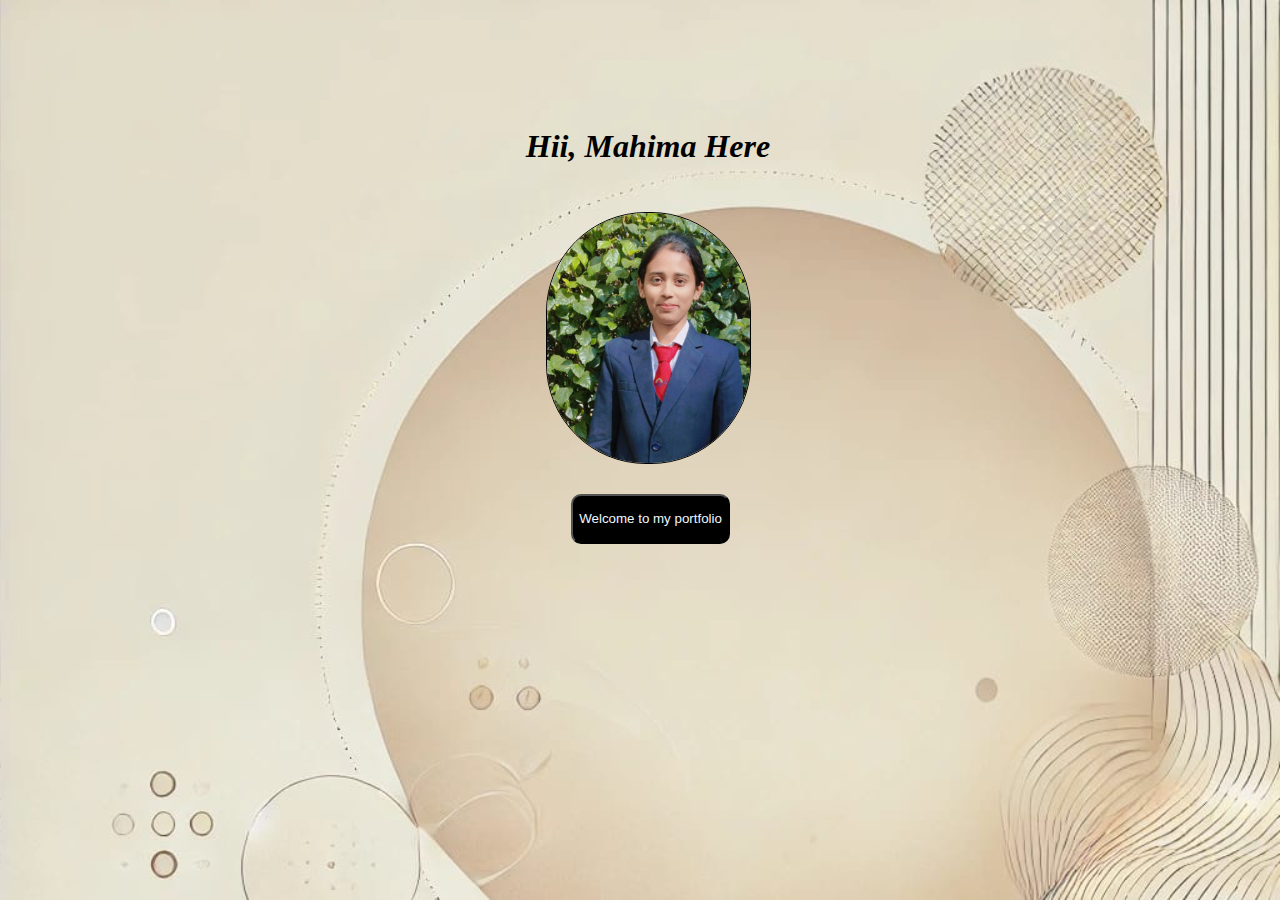
<file: index.html>
<!DOCTYPE html>
<html lang="en">
<head>
    <meta charset="UTF-8">
    <meta name="viewport" content="width=device-width, initial-scale=1.0">
    <title>Starting From Here</title>
    <link rel="stylesheet" href="welcome.css">
</head>
<body>
    <div class="fisrtPage">
    <h1><em> Hii, Mahima Here</em></h1>
    <img src="WhatsApp Image 2024-09-07 at 5.30.47 PM.jpeg" alt="Admin_img">
    <Button><a href="enter.html">Welcome to my portfolio</a></Button>
</div>
</body>
</html>
</file>
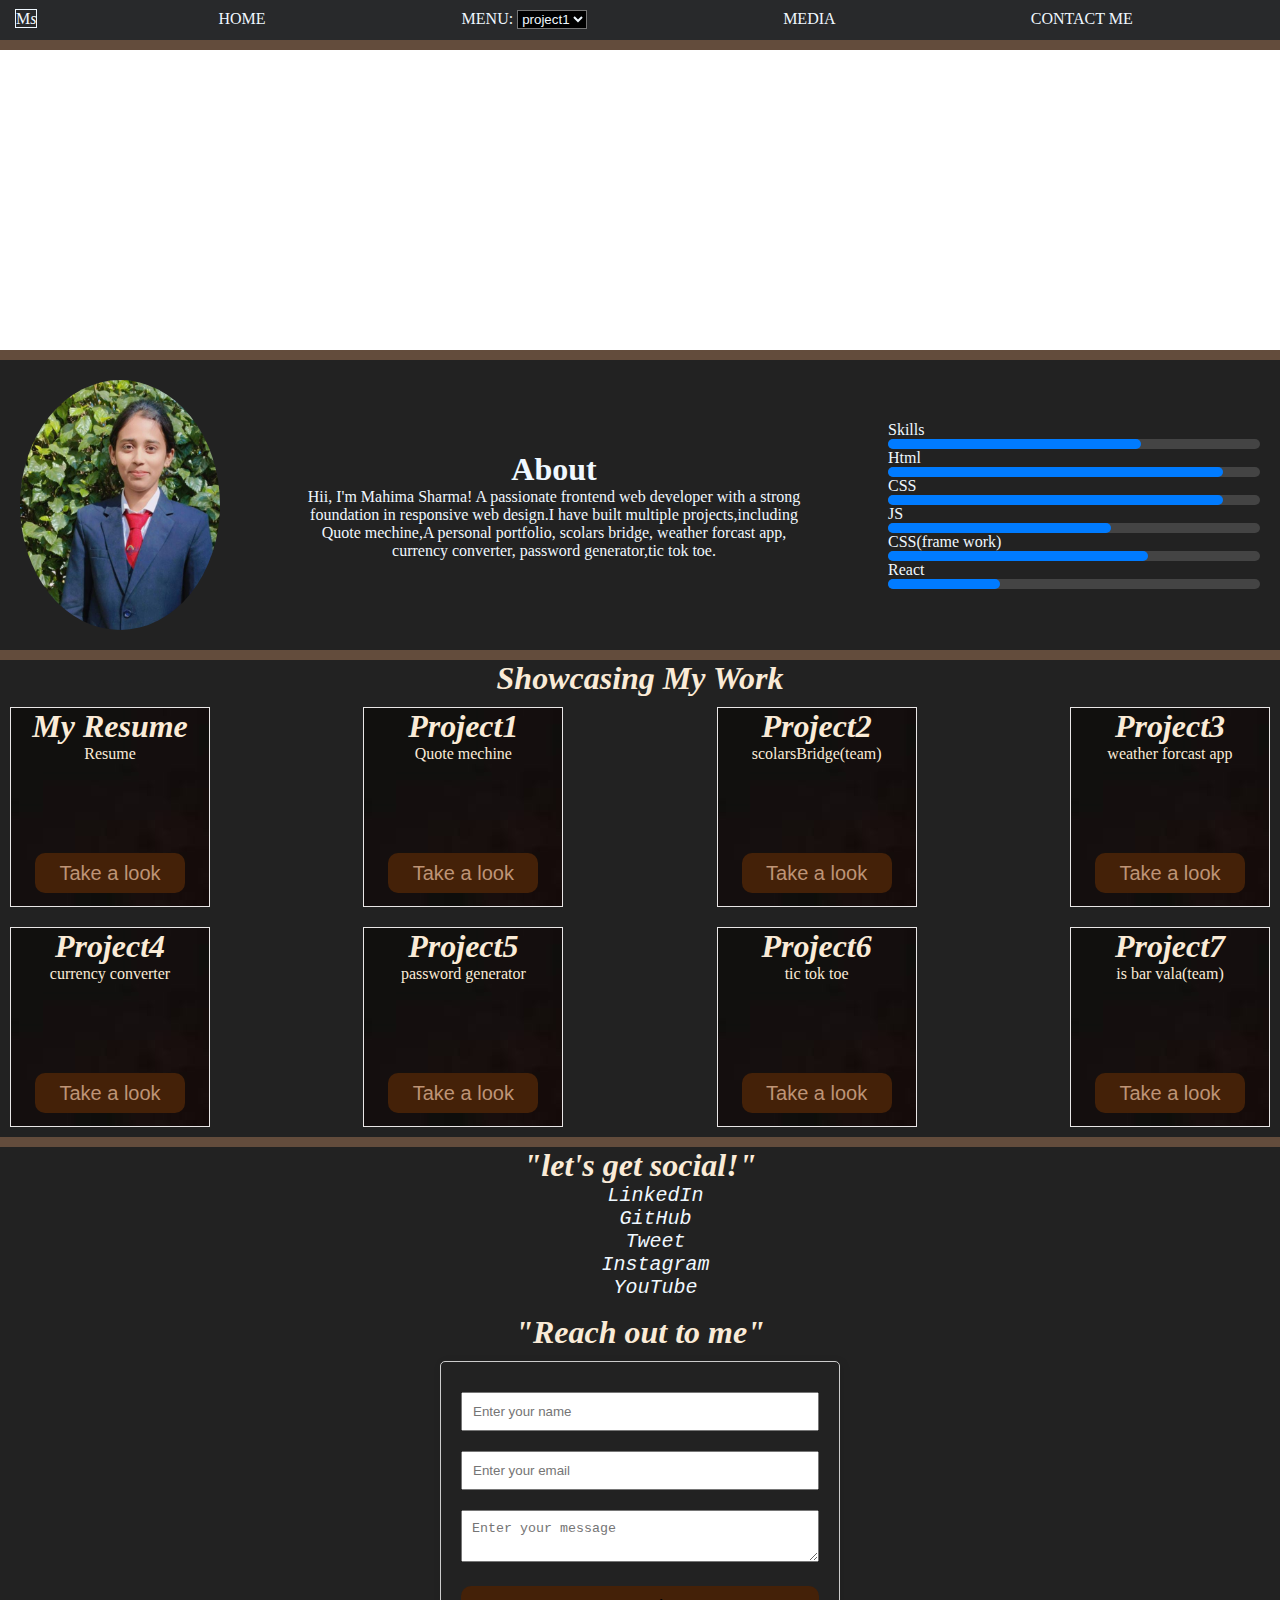
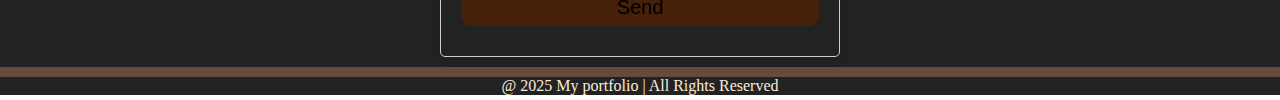
<file: enter.html>
<!DOCTYPE html>
<html lang="en">
<head>
    <meta charset="UTF-8">
    <meta name="viewport" content="width=device-width, initial-scale=1.0">
    <title>Document</title>
    <link rel="stylesheet" href="enter.css">

</head>
<body>
   <navbar>
    <logo>M<i>s</i></logo>
    <a class="navbar-link" href="hii_user.html">HOME</a>
      <label for="projects">MENU:</label>
        <select name="projects" id="projects">
            <option value="project1">
              project1
            </option>
            <option value="project2">
              project2
            </option>
            <option value="project3">
              project3
            </option>
            <option value="project4">
              project4
            </option>
            <option value="project5">
              project5
            </option>
            <option value="project6">
              project6
            </option>
            <option value="project7">
              project7         
             </option>
        </select>
    
      <a class="navbar-link" href="#footer">MEDIA</a>
      <a class="navbar-link" href="#footer">CONTACT ME</a>
  </navbar>
 <div class="white"></div>
<div class="slideShow"></div>
<div class="white1"></div>
 <div class="about">
  <img src="WhatsApp Image 2024-09-07 at 5.30.47 PM.jpeg" alt="image">
  <div class="about-text">
    <h1>About</h1>
    <p>Hii, I'm Mahima Sharma! A passionate frontend web developer with a strong foundation in responsive web design.I have built 
      multiple projects,including Quote mechine,A personal portfolio, scolars bridge, weather forcast app, currency converter,
      password generator,tic tok toe.
    </p>
  </div>
  <div class="skills">
    <p>Skills</p>
    <div class="skill-bar"><div class="progress" style="width: 68%;"></div></div>
    <p>Html</p>
    <div class="skill-bar"><div class="progress1" style="width: 90%;"></div></div>
    <p>CSS</p>
    <div class="skill-bar"><div class="progress2" style="width: 90%;"></div></div>
    <p>JS</p>
    <div class="skill-bar"><div class="progress3" style="width: 60%;"></div></div>
    <p>CSS(frame work)</p>
    <div class="skill-bar"><div class="progress4" style="width: 70%;"></div></div>
    <p>React</p>
    <div class="skill-bar"><div class="progress5" style="width: 30%;"></div></div>
  </div>
 </div>
 <div class="white1"></div>

 <div class="main-container" id="main-container">
  <h1><i>Showcasing My Work</i></h1>
 <div class="projects">
  <div class="box1">
    <h1><i>My Resume</i></h1>
    <p>Resume</p>
    <button><a href="WhatsApp Image 2025-02-28 at 11.41.34 AM.jpeg" class="project-link">Take a look</a> </button>
  </div>
  <div class="box1">
    <h1><i>Project1</i></h1>
    <p>Quote mechine</p> 
    <button><a href="" class="project-link">Take a look</a>
    </button>
  </div>
  <div class="box1">
    <h1><i>Project2</i></h1>
    <p>scolarsBridge(team)</p> 
    <button><a href="https://scholarsbridge.vercel.app/" class="project-link">Take a look</a> </button>
  </div>
  <div class="box1">
    <h1><i>Project3</i></h1>
    <p>weather forcast app</p>
    <button><a href="https://mhima-sharma.github.io/Weather-App/" class="project-link">Take a look</a> </button>
  </div>
</div>
<div class="projects">
  <div class="box1">
    <h1><i>Project4</i></h1>
    <p>currency converter</p>
    <button><a href="" class="project-link">Take a look</a> </button>
  </div>
  <div class="box1">
    <h1><i>Project5</i></h1>
    <p>password generator</p>
    <button><a href="" class="project-link">Take a look</a> </button>
  </div>
  <div class="box1">
    <h1><i>Project6</i></h1>
    <p>tic tok toe</p>
    <button><a href="https://mhima-sharma.github.io/-tick-tack-/" class="project-link">Take a look</a> </button>
  </div>
  <div class="box1">
    <h1><i>Project7</i></h1>
    <p>is bar vala(team)</p>
    <button><a href="" class="project-link">Take a look</a> </button>
  </div>
 </div>
</div>
 
<div class="white1"></div>
<footer id="footer">
  <div class="media">
    <h1><i>"let's get social!"</i></h1>
    <pre>
    <a href="https://www.linkedin.com/in/mahima-sharma-68360a237" class="social"><i>LinkedIn</i></a>
    <a href="https://github.com/mhima-sharma" class="social"><i>GitHub</i></a>
    <a href="https://x.com/MahimaShar5896?t=KERqedufGaPyObJtRk20BA&s=09" class="social"><i>Tweet</i></a>
    <a href="https://www.instagram.com/_mhima_sharma/profilecard/?igsh=ZGVtNzBsczJoa3Aw" class="social"><i>Instagram</i></a>
    <a href="https://youtube.com/@mahimasharma2852?si=jJ03MArN8MEOjNL5" class="social"><i>YouTube</i></a>
  </pre>
  </div>
  <div class="contact-me">
    <h1><i>"Reach out to me"</i></h1>
    <form action="https://formsubmit.co/mahimasharma052002@gmail.com" method="POST">
      <input type="text" name="name" placeholder="Enter your name" required>
      <input type="email" name="email" placeholder="Enter your email" required>
      <textarea name="message" placeholder="Enter your message" required></textarea>
      <!-- extra hidden files  -->

      <input type="hidden" name="_captcha" value="false">
      <input type="hidden" name="_next" value="https://yourwebsite.com/thank-you.html">
      <input type="hidden" name="_subject" value="New Contact Form Submission">
      <button type="submit" class="sendbtn">Send</button>

  </form>
  </div>
  <div class="white1" style="margin-top: 20px;"></div>
  <p>@ 2025 My portfolio | All Rights Reserved</p>
</footer>


</body>
</html>
</file>
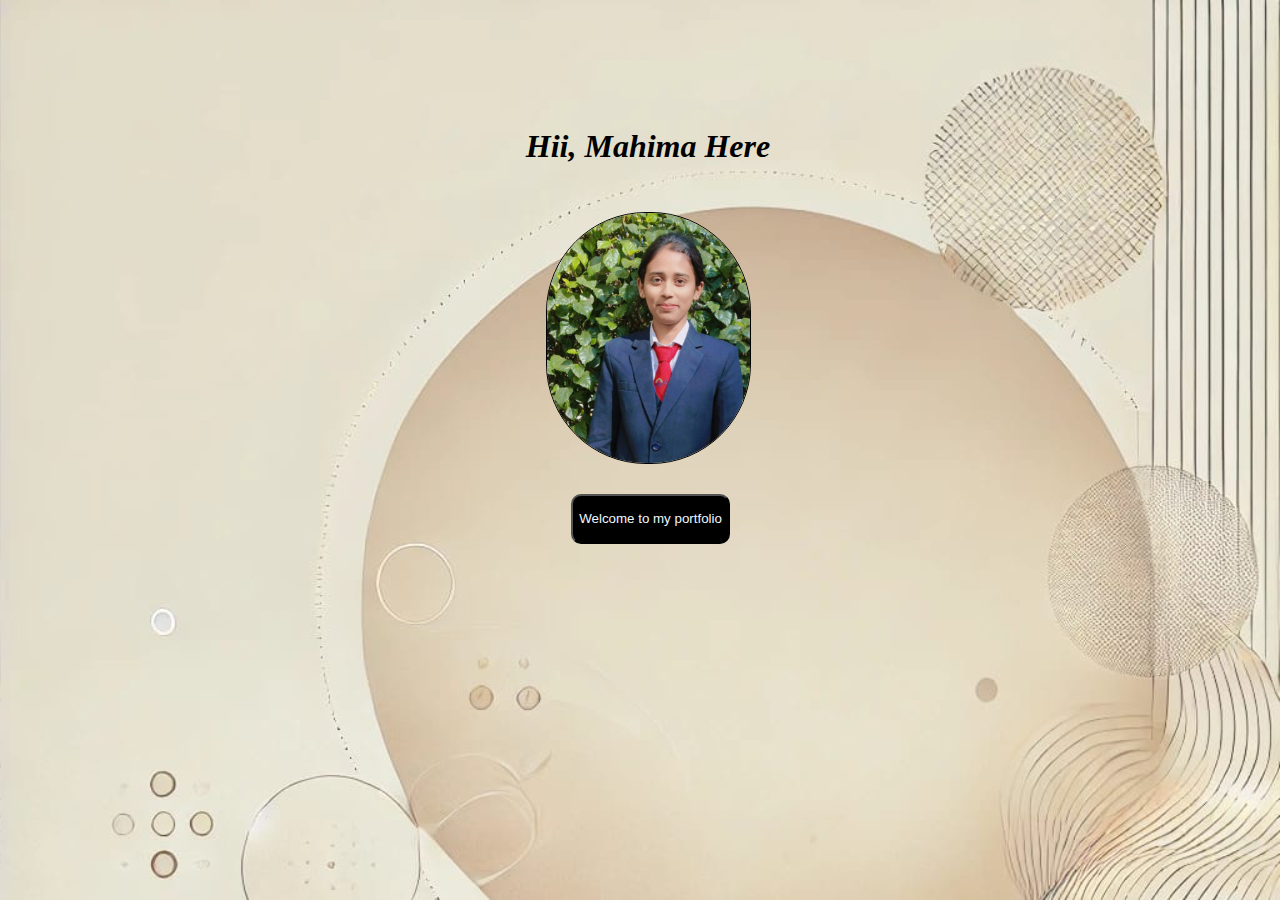
<file: hii_user.html>
<!DOCTYPE html>
<html lang="en">
<head>
    <meta charset="UTF-8">
    <meta name="viewport" content="width=device-width, initial-scale=1.0">
    <title>Starting From Here</title>
    <link rel="stylesheet" href="welcome.css">
</head>
<body>
    <div class="fisrtPage">
    <h1><em> Hii, Mahima Here</em></h1>
    <img src="WhatsApp Image 2024-09-07 at 5.30.47 PM.jpeg" alt="Admin_img">
    <Button><a href="enter.html">Welcome to my portfolio</a></Button>
</div>
</body>
</html>
</file>
<file: welcome.css>
img{
    height: 250px;
    border: 1px solid;
    border-radius:100px;
    margin-top: 2%;
    margin-left: 42%;}
    
h1{
    margin-top: 10%;
    text-align: center;
}
button{
     margin-top:2%;
     margin-left: 44%;
     height: 50px;
     border-radius:10px ;
     background-color: black;

}
a{
    text-decoration: none;
     color: aliceblue; 
     
}
body{
    height: 100%;
    width: 100%;
    background-size:cover ;
    background-image: url(WhatsApp\ Image\ 2025-03-02\ at\ 11.48.02\ AM.jpeg);
}
</file>
<file: enter.css>
*{
    margin: 0px;
    padding: 0px;
    box-sizing: border-box;
}
.navbar-link{
    text-decoration: none;
    color: aliceblue;
   margin-left: 15%;
   position: relative;
   top: 10px;
}
label{
   margin-left: 15%;
   position: relative;
   top: 10px; 
   color: aliceblue; 
}
select{
    background-color: black;
    color: aliceblue;
    position: relative;
    top: 10px;  
}
navbar{
    background-color: rgb(40, 41, 43);
    position: fixed;
    width: 100%;
    height: 40px;
}
a:hover{
    color: red;
}

.white{
    width: 100%;
    height: 50px;
    background-color: rgb(99, 76, 60);
}
.white1{
    width: 100%;
    height: 10px;
    background-color: rgb(99, 76, 60);
}
.about{
    background-color: rgb(168, 105, 60);
    width: 100%;
    display: flex;
   align-items: center;
   justify-content: space-between;
   background: #222;
   padding: 20px;
   color: aliceblue;
}
img{
    height: 250px;
    width: 200px;
    border-radius: 50%;
}
.about-text{
    width: 40%;
    text-align: center;
}
.skills{
width: 30%;


}
.skill-bar{
    width: 100%;
    height: 10px;
    background-color: #444;
    border-radius: 5px;
    /* position: relative; */
    
}
.progress{
    height: 10px;
    background-color: #007bff;
    border-radius: 5px;
}
.progress1{
    height: 10px;
    background-color: #007bff;
    border-radius: 5px;
}
.progress2{
    height: 10px;
    background-color: #007bff;
    border-radius: 5px;
}
.progress3{
    height: 10px;
    background-color: #007bff;
    border-radius: 5px;
}
.progress4{
    height: 10px;
    background-color: #007bff;
    border-radius: 5px;
}
.progress5{
    height: 10px;
    background-color: #007bff;
    border-radius: 5px;
}
.box1{
    height: 200px;
    width: 200px;
    border: 1px solid rgb(233, 230, 230);
    background-image: url(WhatsApp\ Image\ 2025-02-28\ at\ 8.47.13\ AM.jpeg);
}
.projects{
    display: flex;
    align-items: center;
    justify-content: space-between;
   padding: 10px;
   
}
.main-container{
    background-color: #222;
    color: antiquewhite;
    text-align: center;
}
button{
    height: 40px;
     width: 150px; 
     font-size: 20px;
    background-color: rgb(68, 33, 8);
    border: none;
    border-radius: 10px;
    margin-top:90px ; 
}
.project-link{
   text-decoration: none;
   color: rgb(190, 148, 118);
}
html{
    scroll-behavior: smooth;
}
footer{
    background-color: #222;
    color:antiquewhite ;
    text-align: center;
}
form {
    max-width: 400px;
    margin: auto;
    padding: 20px;
    border: 1px solid #ccc;
    border-radius: 5px;
    box-shadow: 2px 2px 10px rgba(0, 0, 0, 0.1);
   position: relative;
   top: 10px;
   bottom: 10px;

}
input, textarea, .sendbtn {
    width: 100%;
    margin: 10px 0;
    padding: 10px;
}
.social{
    color: aliceblue;
    text-decoration: none;
    font-size: 20px;
    padding: 10px;
}
logo{
    color: aliceblue;
    border: 1px solid aliceblue;
    position: relative;
    top: 10px;
    left: 15px;
    height: 40px;
    width: 40px;
}
logo:hover{
    color: rgb(219, 123, 6);
}
.slideShow{
    width: 100%;
    height: 300px;
    background-size: cover;
    animation: changeImage 6s infinite;
}
@keyframes changeImage{
    0% {background-image: url('WhatsApp\ Image\ 2025-03-02\ at\ 11.03.00\ AM.jpeg');}
    50% {background-image: url('WhatsApp\ Image\ 2025-03-02\ at\ 11.03.01\ AM.jpeg');}
    100% {background-image: url('WhatsApp\ Image\ 2025-03-02\ at\ 11.03.01\ AM\ \(1\).jpeg');}
}
</file>
